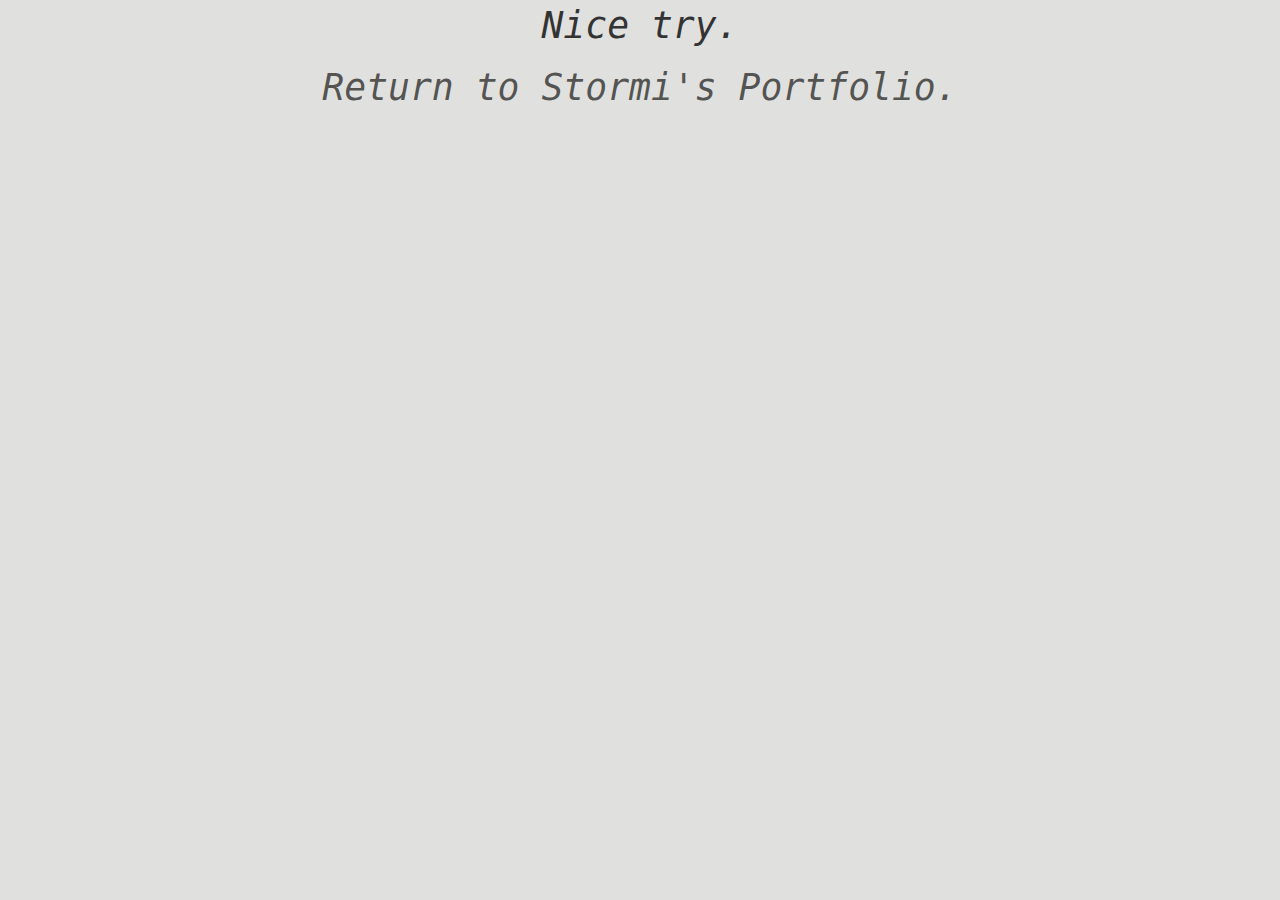
<file: NICETRY.html>
<html>
  <head>
    <title>NICE TRY</title>
    <link rel="stylesheet" href="css/bootstrap.css" type="text/css" charset="utf-8">
    <link href="css/styles.css" rel="stylesheet" type="text/css">
  </head>
  <body>
    <div class="aboutmec nicetry">
      <p>
        Nice try.
      </p>
      <a class="darklink"href="index.html"><p>Return to Stormi's Portfolio.</p></a>
    <div>
  </body>
</html>
</file>
<file: css/styles.css>
body {
  background-color: #e0e0de !important;
}
p {
  font-size: 1.3em;
}
a {
  color: rgba(255, 255, 255, 0.5);
}
a.darklink {
  color: rgba(0, 0, 0, 0.65)
}
a:hover {
  text-decoration: none;
  color: rgba(255, 255, 255, 0.7);
}
.jumbotron {
  background-color: rgba(255, 0, 0, 0);
}
.jumbotron h1 {
  color: rgba(255, 255, 255, 0.95)!important;
}
.jumbotron h2 {
  color: rgba(255, 255, 255, 0.6)!important;
}
.heading {
  text-align: center;
  background-color: #3e4042;
  background-image: url(../img/background.jpg);

}
.topper {
  color: rgba(255, 255, 255, 0.0);
}
img {
  margin-bottom: 20px;
}

h2, h3 {
  text-align: center;
}

.aboutme {
  padding-bottom: 70px;
}
.projects1, .projects2 {
  margin-top: 40px;
}
.education, .experience, .aboutme {
  margin-top: 30px;
}
.education {
  padding-right: 50px;
}
.glyphicon {
  text-align: center;
  font-size: 100px;
  margin: 25px;
}
.aboutmec {
  text-align: center;
}
.bgblack {
  background-color: #212121;
  color: white;
  padding-bottom: 40px;
}
.right {
  float: right;
}
.lastrow {
  padding-bottom: 30px;
}
.aboutmec {
  text-align: center;
}
.nicetry {
  font-family: monospace;
  font-style: oblique;
  font-size: 2em;
}
a:visited {
  text-decoration: none;
  color: white;
}
</file>
